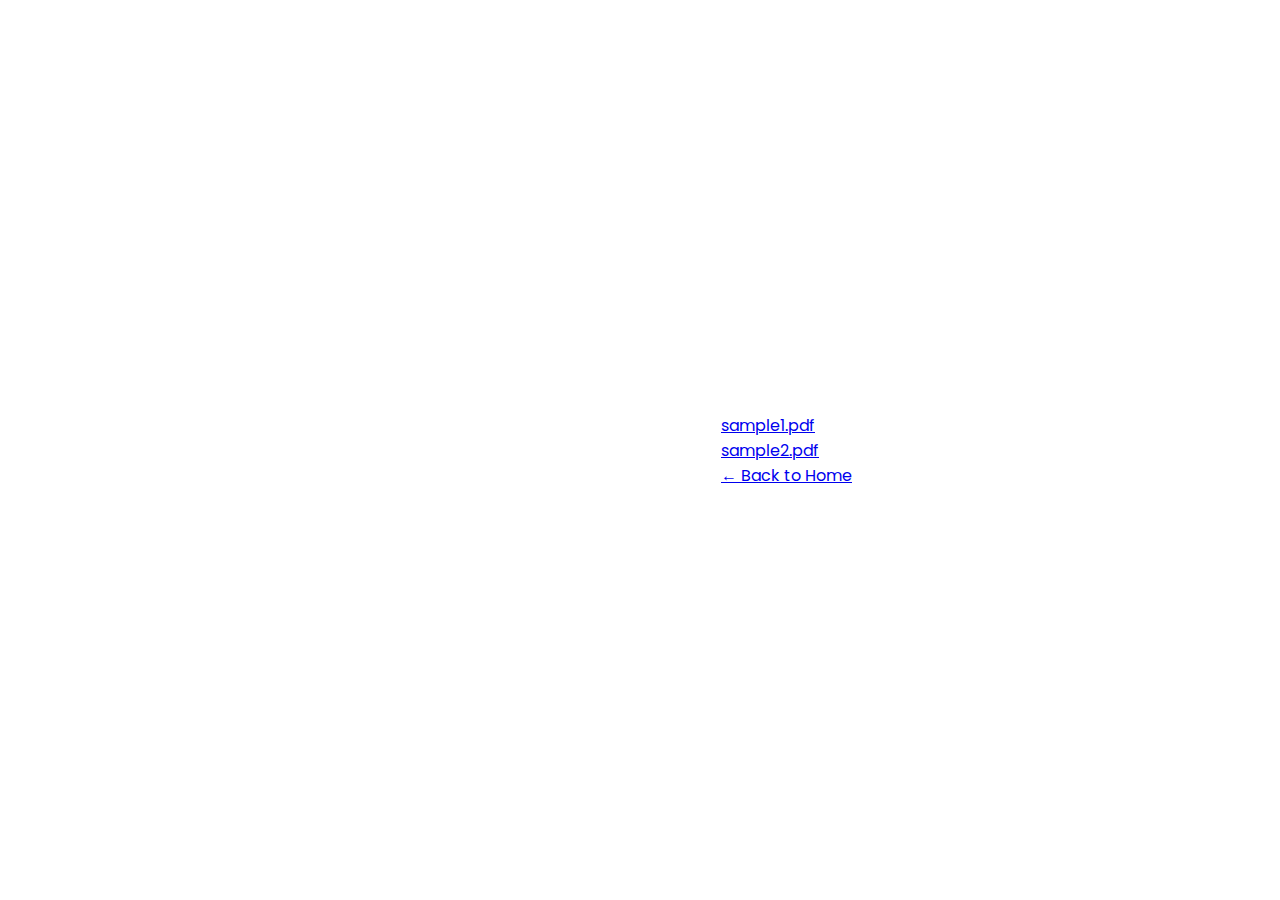
<file: download.html>
<!DOCTYPE html>
<html lang="en">
<head>
  <meta charset="UTF-8">
  <title>Download PDFs</title>
  <link rel="stylesheet" href="style.css">
</head>
<body>
  <header class="curved-header">
    <h1>Download PDFs</h1>
    <p>Access past questions and resources</p>
  </header>

  <div class="content">
    <ul>
      <li><a href="files/sample1.pdf" download>sample1.pdf</a></li>
      <li><a href="files/sample2.pdf" download>sample2.pdf</a></li>
      <!-- Add more files here manually -->
    </ul>
    <a href="index.html" class="btn btn-secondary">← Back to Home</a>
  </div>
</body>
</html>
</file>
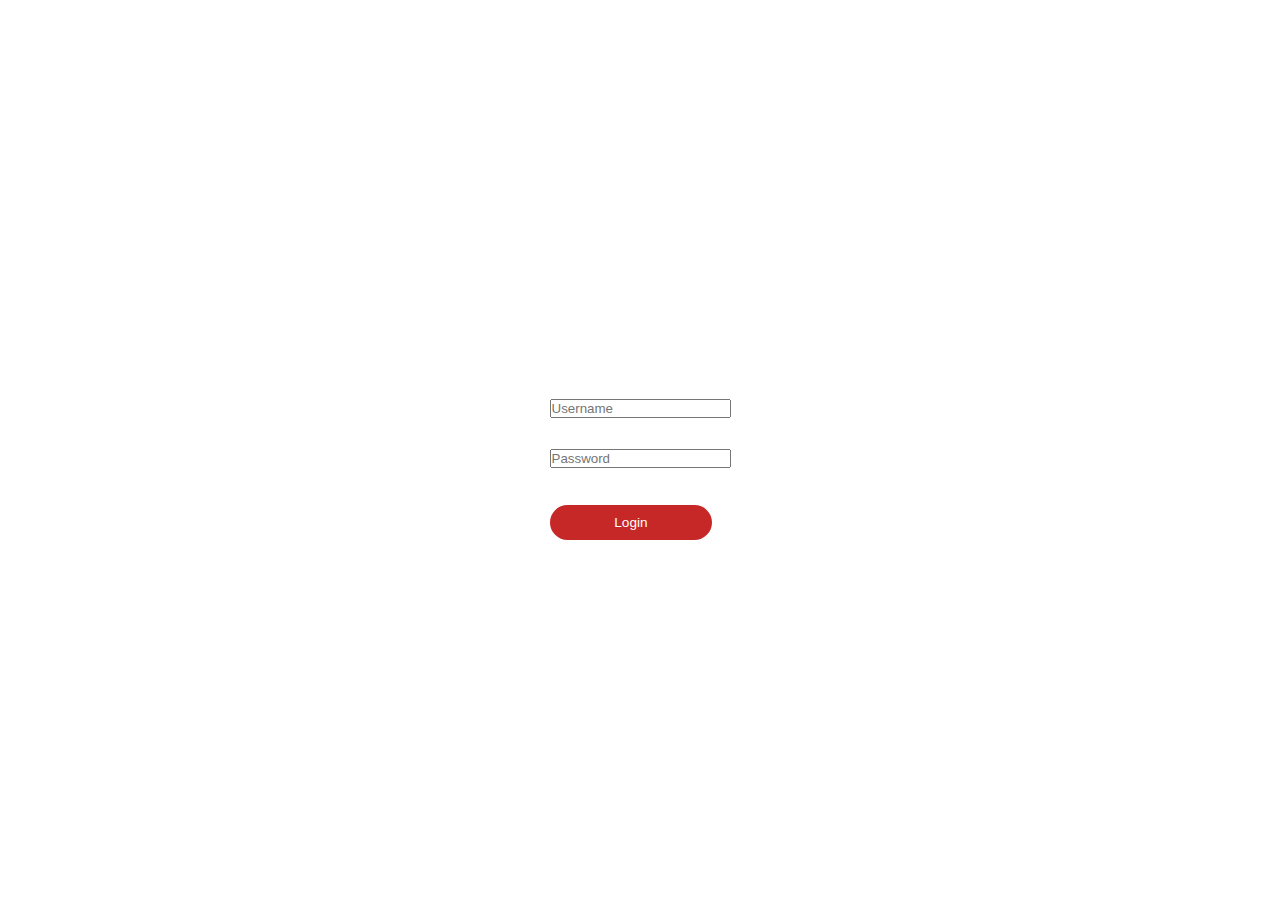
<file: login.html>
<!DOCTYPE html>
<html lang="en">
<head>
  <meta charset="UTF-8" />
  <meta name="viewport" content="width=device-width, initial-scale=1.0" />
  <title>Login - EEE Admin</title>
  <link rel="stylesheet" href="style.css" />
</head>
<body>
  <div class="content" style="padding: 40px;">
    <h1>Admin Login</h1>
    <form action="https://eeefupre.fwh.is/login.php" method="POST">
      <input type="text" name="username" placeholder="Username" required /><br><br>
      <input type="password" name="password" placeholder="Password" required /><br><br>
      <button type="submit">Login</button>
    </form>
  </div>
</body>
</html>
</file>
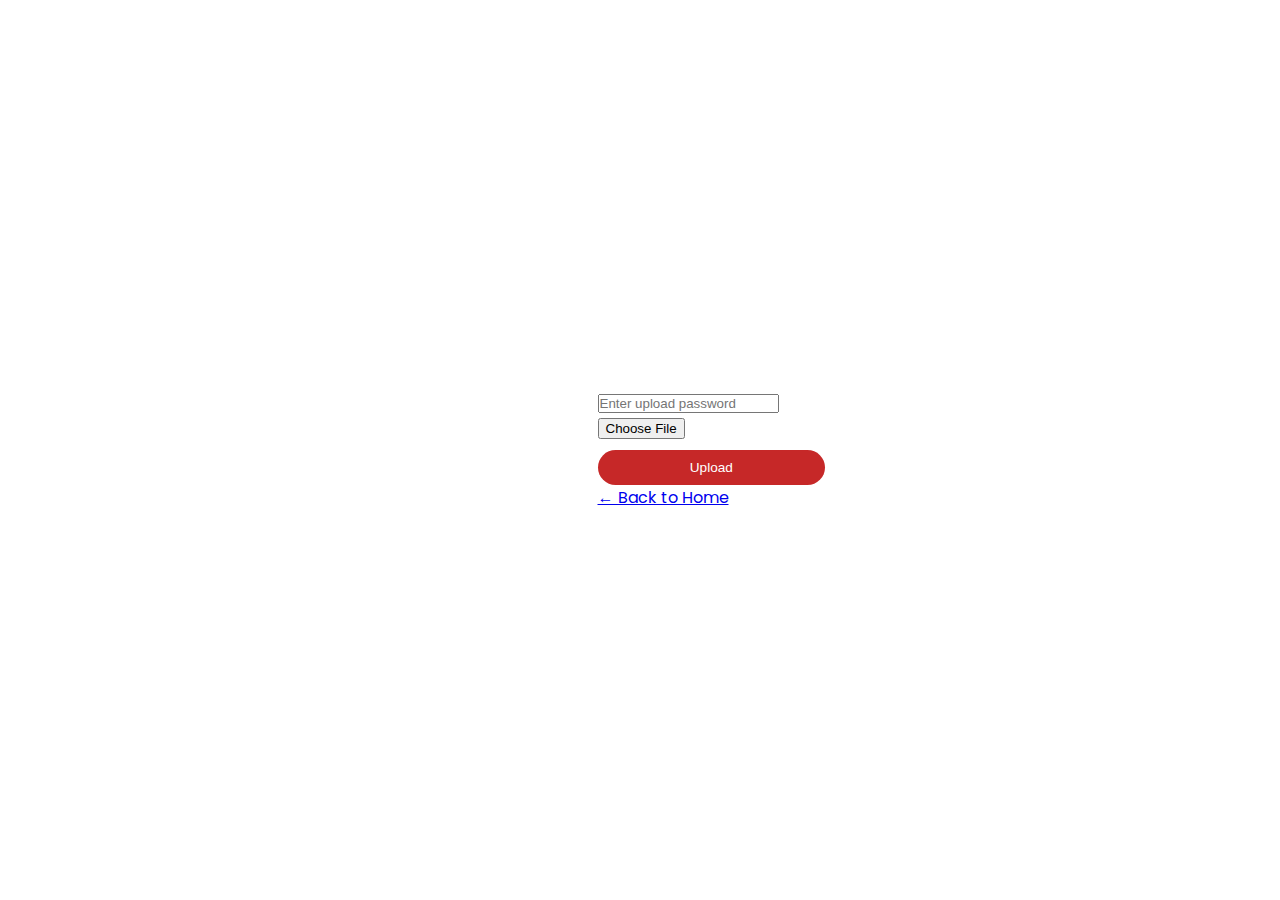
<file: upload.html>
<!DOCTYPE html>
<html lang="en">
<head>
  <meta charset="UTF-8">
  <title>Upload PDF</title>
  <link rel="stylesheet" href="style.css">
</head>
<body>
  <header class="curved-header">
    <h1>Upload PDF</h1>
    <p>Authorized users only</p>
  </header>

  <div class="content">
    <form action="https://your-infinityfree-site.epizy.com/upload.php" method="post" enctype="multipart/form-data">
      <input type="password" name="upload_password" placeholder="Enter upload password" required><br>
      <input type="file" name="pdf_file" accept="application/pdf" required><br>
      <button type="submit" class="btn">Upload</button>
    </form>
    <p><a href="index.html" class="btn btn-secondary">← Back to Home</a></p>
  </div>
</body>
</html>
</file>
<file: style.css>
@import url('https://fonts.googleapis.com/css2?family=Playfair+Display:wght@600&family=Poppins:wght@300;400;500&display=swap');

* {
  margin: 0;
  padding: 0;
  box-sizing: border-box;
}

body {
  min-height: 100vh;
  background: url("https://images.unsplash.com/photo-1543589077-47d81606c1bf")
    center/cover no-repeat;
  display: flex;
  justify-content: center;
  align-items: center;
  font-family: 'Poppins', sans-serif;
  color: white;
  overflow-x: hidden;
  padding: 10px;
}

.overlay {
  position: fixed;
  inset: 0;
  background: rgba(0, 0, 0, 0.6);
  z-index: 0;
}

.container {
  position: relative;
  width: 90vw;        /* use 90% of viewport width */
  max-width: 450px;   /* allow slightly bigger card on bigger phones */
  padding: 5vw 5vw;   /* responsive padding based on screen */
  background: rgba(255, 255, 255, 0.12);
  backdrop-filter: blur(14px);
  border-radius: 25px;
  text-align: center;
  z-index: 2;
  animation: fadeIn 1.2s ease;
}

@media (max-width: 400px) {
  .container {
    width: 95vw;       /* almost full width on very small screens */
    padding: 6vw 6vw;
  }
}


h1 {
  font-family: 'Playfair Display', serif;
  font-size: 1.6rem; /* shrink on mobile */
}

h2 {
  margin-bottom: 15px;
  color: #ffdede;
  font-size: 1rem;
}

.bestie-pic {
  width: 110px;
  height: 110px;
  border-radius: 50%;
  object-fit: cover;
  border: 3px solid #ffd700;
  margin-bottom: 15px;
}

.message {
  font-size: 0.85rem;
  line-height: 1.5;
  margin-bottom: 12px;
  word-break: break-word;
}

.highlight {
  color: #ffe8a3;
}

button {
  margin-top: 10px;
  background: #c62828;
  border: none;
  padding: 10px 20px;
  border-radius: 30px;
  color: white;
  font-size: 0.85rem;
  cursor: pointer;
  width: 90%;
  max-width: 250px;
}

.memories {
  display: none;
  margin-top: 20px;
}

.memories video {
  width: 100%;
  border-radius: 12px;
  margin-bottom: 12px;
  height: auto;
}

.footer {
  margin-top: 15px;
  font-size: 0.8rem;
  opacity: 0.85;
  word-break: break-word;
}

.bold-footer {
  font-weight: 700;
  font-size: 1rem;
  color: #ffdd57; /* golden cozy Christmas vibe */
  margin-top: 8px;
  word-break: break-word;
}

/* ❄️ Snowflakes */
.snowflake {
  position: fixed;
  top: -10px;
  color: white;
  font-size: 1em;
  animation: fall linear infinite;
  z-index: 1;
}

@keyframes fall {
  to {
    transform: translateY(110vh);
  }
}

@keyframes fadeIn {
  from {
    opacity: 0;
    transform: translateY(25px);
  }
  to {
    opacity: 1;
    transform: translateY(0);
  }
}

/* MEDIA QUERY FOR SMALLER DEVICES */
</file>
